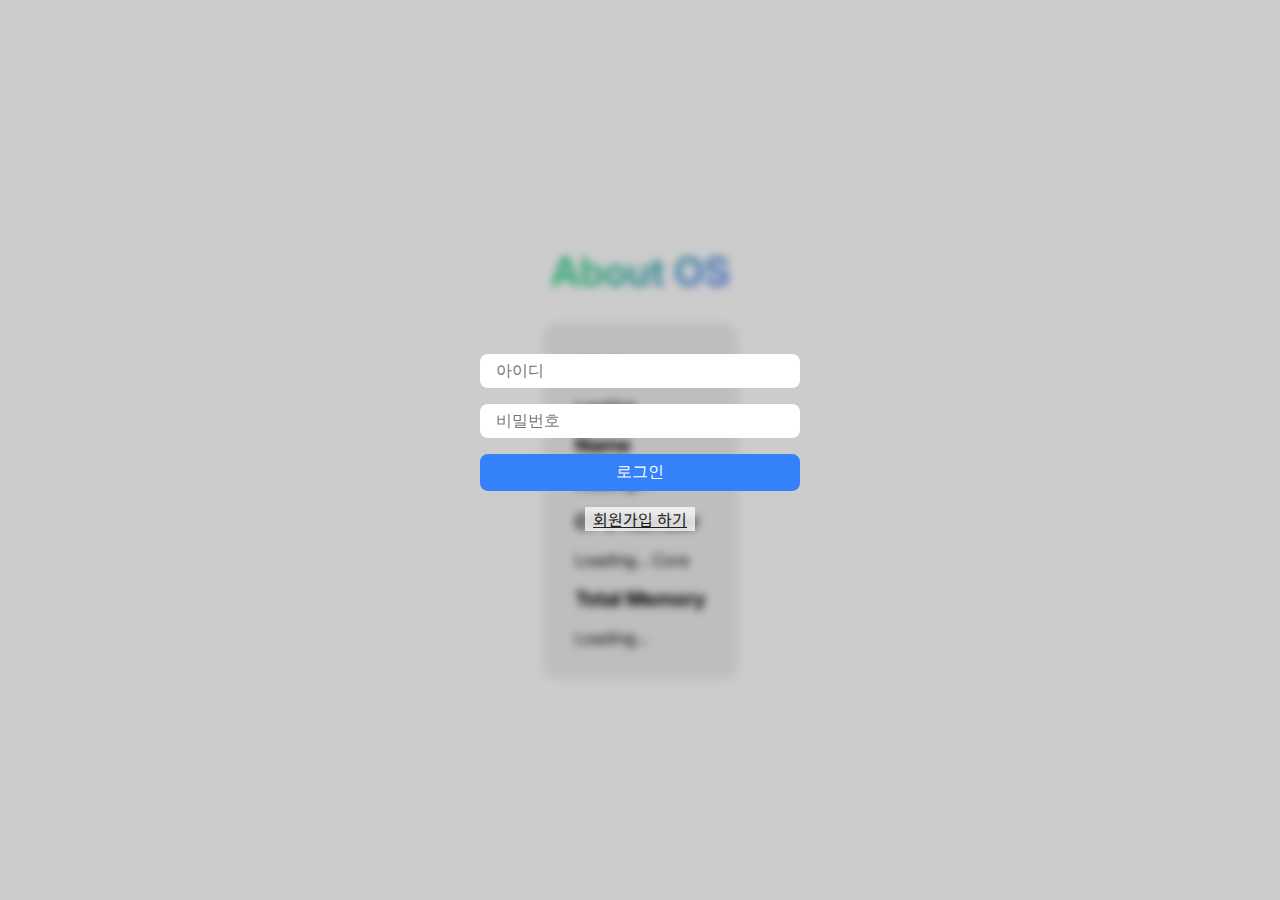
<file: content/docs/infra/assets/week5/index.html>
<html lang="en">
  <head>
    <meta charset="UTF-8" />
    <meta name="viewport" content="width=device-width, initial-scale=1.0" />
    <title>OS Information</title>
    <link rel="stylesheet" href="style.css" />
    <link rel="preconnect" href="https://fonts.googleapis.com" />
    <link rel="preconnect" href="https://fonts.gstatic.com" crossorigin />
    <link
      href="https://fonts.googleapis.com/css2?family=Inter:wght@400;500;600;700;800;900&family=Noto+Sans+KR:wght@100;300;400;500;700;900&display=swap"
      rel="stylesheet"
    />
    <script src="script.js"></script>
  </head>
  <body>
    <div class="login">
      <form
        action="/login"
        method="POST"
        onsubmit="formType == 'login' ? login(event) : signup(event)"
      >
        <input type="text" name="username" placeholder="아이디" />
        <input type="password" name="password" placeholder="비밀번호" />
        <input type="hidden" name="email" placeholder="이메일" />
        <button type="submit">로그인</button>
        <a onclick="toggle()">회원가입 하기</a>
      </form>
    </div>
    <div class="wrapper">
      <h1 class="title">About OS</h1>
      <section class="card">
        <h2 class="sub-title">OS Type</h2>
        <p class="type">Loading...</p>
        <h2 class="sub-title">Name</h2>
        <p class="hostname">Loading...</p>
        <h2 class="sub-title">CPU Number</h2>
        <p class="cpu-num">Loading... Core</p>
        <h2 class="sub-title">Total Memory</h2>
        <p class="total-mem">Loading...</p>
      </section>
    </div>
  </body>
</html>
</file>
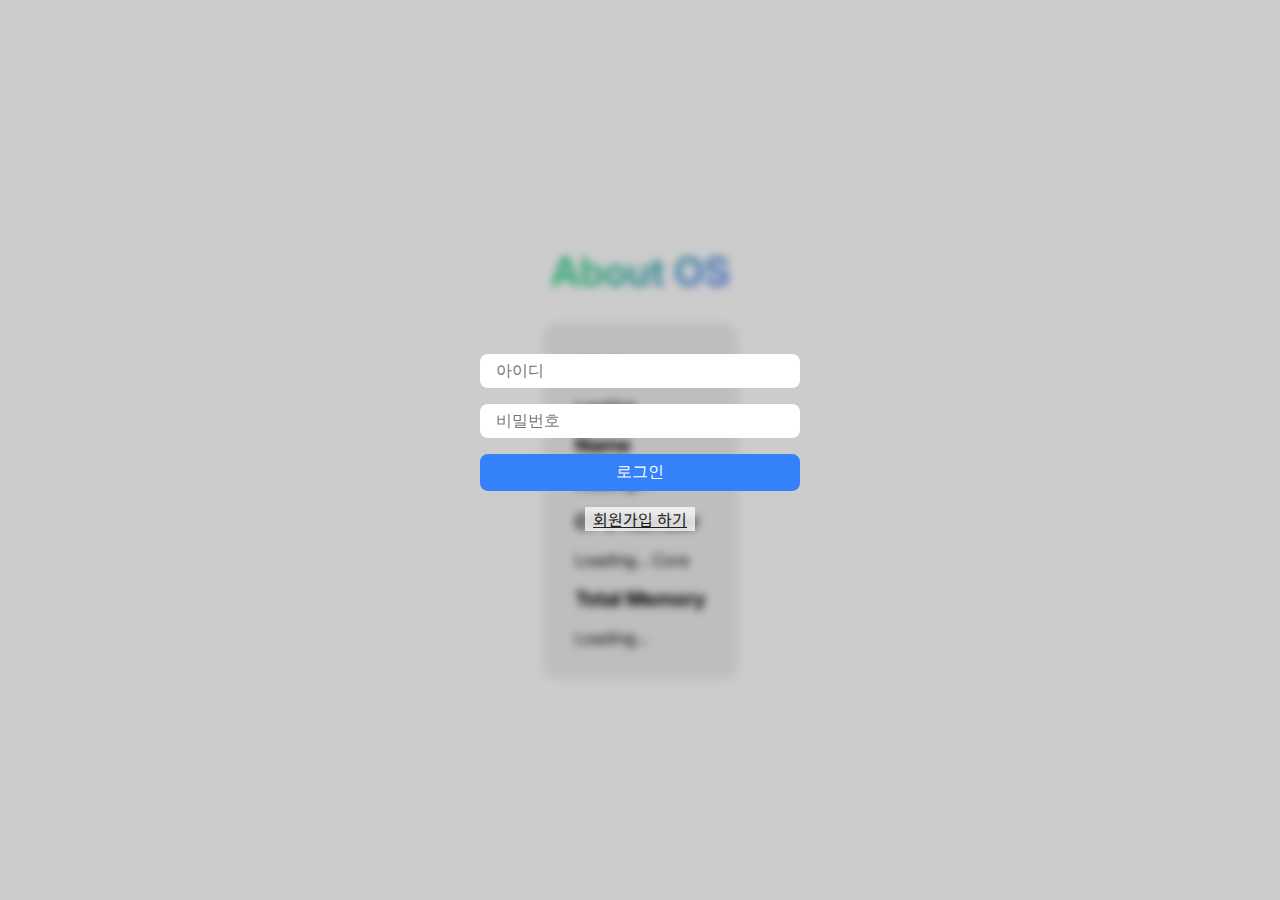
<file: infra/assets/week2.html>
<html lang="en">
  <head>
    <meta charset="UTF-8" />
    <meta name="viewport" content="width=device-width, initial-scale=1.0" />
    <title>OS Information</title>
    <style>
      body {
        height: 100%;
        margin: 0;
        font-family: 'Inter', 'Noto Sans KR', system-ui, -apple-system,
          BlinkMacSystemFont, 'Segoe UI', Roboto, Oxygen, Ubuntu, Cantarell,
          'Open Sans', 'Helvetica Neue', sans-serif;
      }
      .login {
        position: fixed;
        width: 100%;
        height: 100%;
        display: flex;
        justify-content: center;
        align-items: center;
        background: rgba(0, 0, 0, 0.2);
        backdrop-filter: blur(4px);
        transition: all 0.5s ease-in-out;
      }
      .login > form {
        width: 20rem;
        display: flex;
        flex-direction: column;
        justify-content: center;
        align-items: center;
        gap: 1rem;
      }
      .login > form > a {
        background-color: #fff;
        opacity: 0.75;
        padding: 0 0.5rem;
        cursor: pointer;
        text-decoration: underline;
      }
      input {
        width: 100%;
        padding: 0.5rem 1rem;
        border-radius: 8px;
        border: none;
        font-size: 1rem;
      }
      button {
        width: 100%;
        padding: 0.5rem 1rem;
        border-radius: 8px;
        font-size: 1rem;
        border: none;
        background-color: #3581fa;
        color: #fff;
        cursor: pointer;
      }
      button:hover {
        opacity: 0.8;
      }
      .hide {
        visibility: hidden;
        opacity: 0;
      }
      .wrapper {
        height: 100%;
        display: flex;
        flex-direction: column;
        justify-content: center;
        align-items: center;
      }
      .title {
        font-size: 2.5rem;
        background: -webkit-linear-gradient(315deg, #42d392 25%, #647eff);
        background-clip: text;
        -webkit-background-clip: text;
        -webkit-text-fill-color: transparent;
      }
      .sub-title {
        font-size: 1.25rem;
      }
      .card {
        border-radius: 16px;
        padding: 1rem 2rem;
        background-color: #eee;
      }
    </style>
    <link rel="preconnect" href="https://fonts.googleapis.com" />
    <link rel="preconnect" href="https://fonts.gstatic.com" crossorigin />
    <link
      href="https://fonts.googleapis.com/css2?family=Inter:wght@400;500;600;700;800;900&family=Noto+Sans+KR:wght@100;300;400;500;700;900&display=swap"
      rel="stylesheet"
    />
    <script>
      let formType = 'login'

      const load = async () => {
        try {
          const data = await fetch('/api/os').then((res) => res.json())
          document.querySelector('.type').innerText = data.type
          document.querySelector('.hostname').innerText = data.hostname
          document.querySelector('.cpu-num').innerText = data.cpu_num
          document.querySelector('.total-mem').innerText = data.total_mem
        } catch (error) {
          console.error(error)
          alert('⚠️ 서버에서 데이터를 가져올 수 없어요!\n' + error.message)
        }
      }

      const login = async (e) => {
        e.preventDefault()
        const username = e.target.username.value
        const password = e.target.password.value
        if (!username || !password) {
          alert('⚠️ 아이디와 비밀번호를 입력해주세요!')
          return
        }
        try {
          const data = await fetch('/api/login', {
            method: 'POST',
            headers: {
              'Content-Type': 'application/json'
            },
            body: JSON.stringify({ username, password })
          })
          if (data.status !== 200) {
            alert('⚠️ 로그인에 실패했어요!')
            return
          }
          document.querySelector('.login').classList.add('hide')
          await load()
        } catch (error) {
          console.error(error)
          alert('⚠️ 서버에서 데이터를 가져올 수 없어요!\n' + error.message)
        }
      }

      const signup = async (e) => {
        e.preventDefault()
        const username = e.target.username.value
        const password = e.target.password.value
        const email = e.target.email.value
        if (!username || !password) {
          alert('⚠️ 아이디와 비밀번호를 입력해주세요!')
          return
        }
        if (!email) {
          alert('⚠️ 이메일을 입력해주세요!')
          return
        }
        try {
          const data = await fetch('/api/signup', {
            method: 'POST',
            headers: {
              'Content-Type': 'application/json'
            },
            body: JSON.stringify({ username, password, email })
          })
          if (data.status !== 201) {
            alert('⚠️ 회원가입에 실패했어요!')
            return
          }
          alert('✅ 회원가입에 성공했어요!')
        } catch (error) {
          console.error(error)
          alert('⚠️ 서버에서 데이터를 가져올 수 없어요!\n' + error.message)
        }
      }

      const toggle = () => {
        formType = formType === 'login' ? 'signup' : 'login'
        document.querySelector('button').innerText =
          formType === 'login' ? '로그인' : '회원가입'
        document.querySelector('a').innerText =
          formType === 'login' ? '회원가입 하기' : '로그인 하기'
        document.querySelector('input[name="email"]').type =
          formType === 'login' ? 'hidden' : 'email'
      }
    </script>
  </head>
  <body>
    <div class="login">
      <form
        action="/login"
        method="POST"
        onsubmit="formType == 'login' ? login(event) : signup(event)"
      >
        <input type="text" name="username" placeholder="아이디" />
        <input type="password" name="password" placeholder="비밀번호" />
        <input type="hidden" name="email" placeholder="이메일" />
        <button type="submit">로그인</button>
        <a onclick="toggle()">회원가입 하기</a>
      </form>
    </div>
    <div class="wrapper">
      <h1 class="title">About OS</h1>
      <section class="card">
        <h2 class="sub-title">OS Type</h2>
        <p class="type">Loading...</p>
        <h2 class="sub-title">Name</h2>
        <p class="hostname">Loading...</p>
        <h2 class="sub-title">CPU Number</h2>
        <p class="cpu-num">Loading... Core</p>
        <h2 class="sub-title">Total Memory</h2>
        <p class="total-mem">Loading...</p>
      </section>
    </div>
  </body>
</html>
</file>
<file: content/docs/infra/assets/week5/style.css>
body {
  height: 100%;
  margin: 0;
  font-family: 'Inter', 'Noto Sans KR', system-ui, -apple-system,
    BlinkMacSystemFont, 'Segoe UI', Roboto, Oxygen, Ubuntu, Cantarell,
    'Open Sans', 'Helvetica Neue', sans-serif;
}
.login {
  position: fixed;
  width: 100%;
  height: 100%;
  display: flex;
  justify-content: center;
  align-items: center;
  background: rgba(0, 0, 0, 0.2);
  backdrop-filter: blur(4px);
  transition: all 0.5s ease-in-out;
}
.login > form {
  width: 20rem;
  display: flex;
  flex-direction: column;
  justify-content: center;
  align-items: center;
  gap: 1rem;
}
.login > form > a {
  background-color: #fff;
  opacity: 0.75;
  padding: 0 0.5rem;
  cursor: pointer;
  text-decoration: underline;
}
input {
  width: 100%;
  padding: 0.5rem 1rem;
  border-radius: 8px;
  border: none;
  font-size: 1rem;
}
button {
  width: 100%;
  padding: 0.5rem 1rem;
  border-radius: 8px;
  font-size: 1rem;
  border: none;
  background-color: #3581fa;
  color: #fff;
  cursor: pointer;
}
button:hover {
  opacity: 0.8;
}
.hide {
  visibility: hidden;
  opacity: 0;
}
.wrapper {
  height: 100%;
  display: flex;
  flex-direction: column;
  justify-content: center;
  align-items: center;
}
.title {
  font-size: 2.5rem;
  background: -webkit-linear-gradient(315deg, #42d392 25%, #647eff);
  background-clip: text;
  -webkit-background-clip: text;
  -webkit-text-fill-color: transparent;
}
.sub-title {
  font-size: 1.25rem;
}
.card {
  border-radius: 16px;
  padding: 1rem 2rem;
  background-color: #eee;
}
</file>
